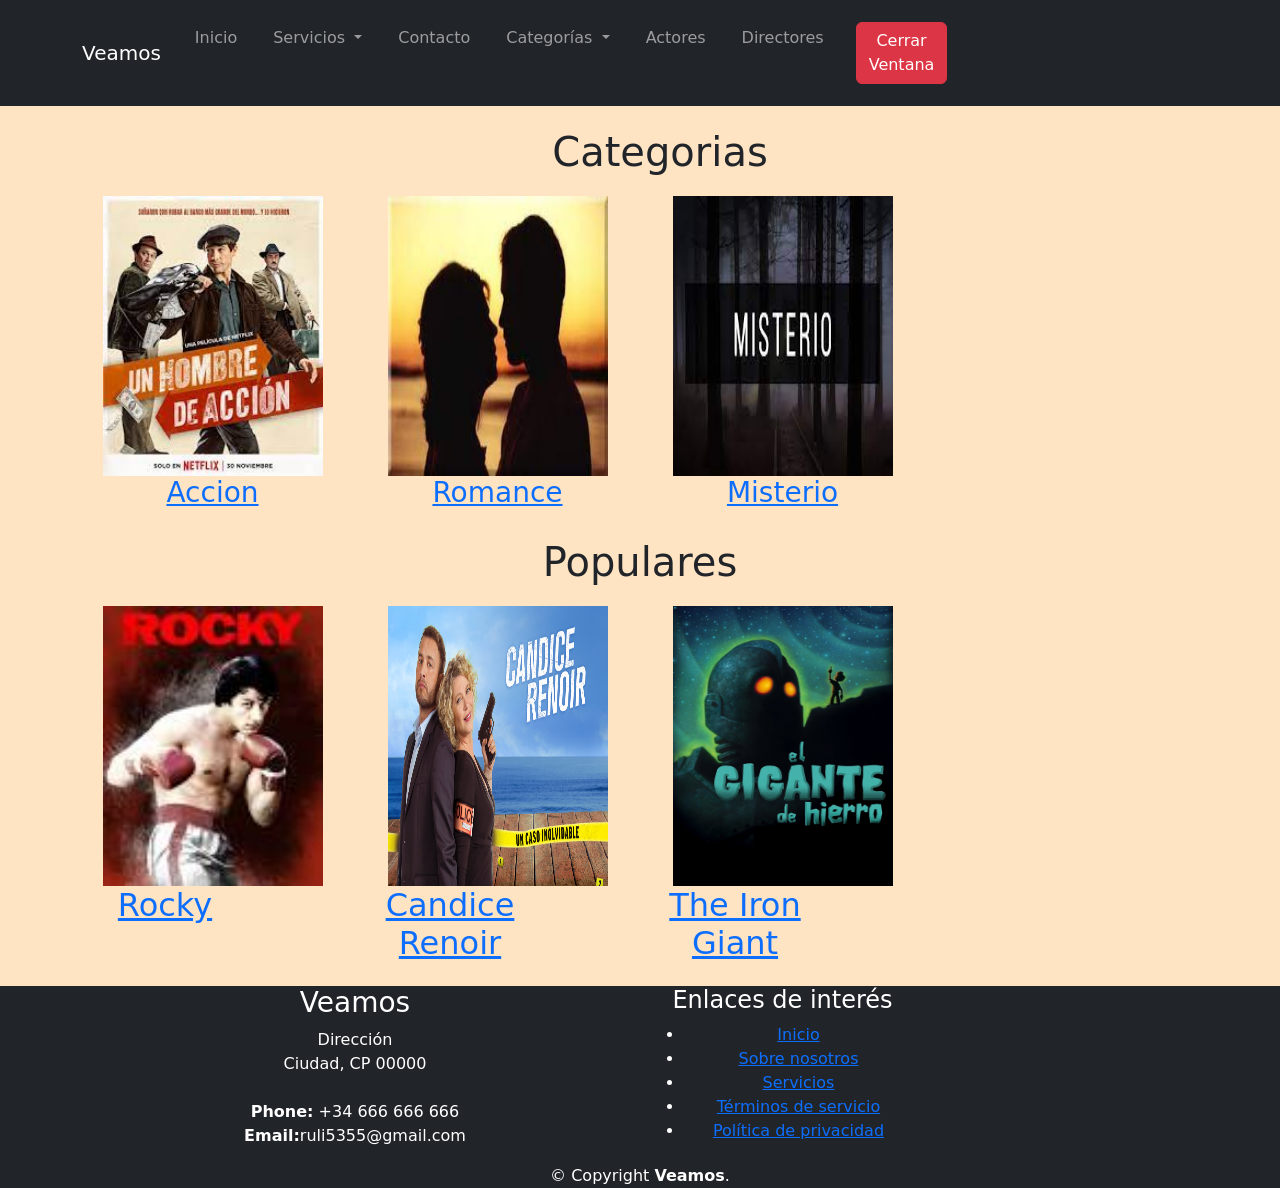
<file: index.html>
<!DOCTYPE html>
<html lang="en">

<head>
    <meta charset="UTF-8">
    <meta http-equiv="X-UA-Compatible" content="IE=edge">
    <meta name="viewport" content="width=device-width, initial-scale=1.0">
    <link href="https://cdn.jsdelivr.net/npm/bootstrap@5.2.3/dist/css/bootstrap.min.css" rel="stylesheet"
        integrity="sha384-rbsA2VBKQhggwzxH7pPCaAqO46MgnOM80zW1RWuH61DGLwZJEdK2Kadq2F9CUG65" crossorigin="anonymous">
        <link href="index.css" rel="stylesheet">
    <title>Document</title>
</head>

<body>
    <header>
        <nav class="navbar navbar-expand-lg navbar-dark bg-dark fixed-top">
            <div class="container">
                <a id="logo" class="navbar-brand" href="#">Veamos</a>
                <button class="navbar-toggler" type="button" data-toggle="collapse" data-target="#navbarResponsive"
                    aria-controls="navbarResponsive" aria-expanded="false" aria-label="Toggle navigation">
                    <span class="navbar-toggler-icon"></span>
                </button>
                <div class="collapse navbar-collapse row" id="navbarResponsive">
                    <div class="col-lg-8 d-lg-flex justify-content-around">
                        <ul class="navbar-nav">
                            <li class="nav-item active">
                                <a id="init" class="nav-link" href="#">Inicio
                                    <!-- <span class="sr-only">(current)</span> -->
                                </a>
                            </li>

                            <li class="nav-item dropdown">
                                <a class="nav-link dropdown-toggle" href="#" id="navServices" role="button"
                                    data-toggle="dropdown" aria-haspopup="true" aria-expanded="false">
                                    Servicios
                                </a>
                                <div class="dropdown-menu" aria-labelledby="navServices">
                                    <a class="dropdown-item" href="#footer">Servicios</a>
                                    <a class="dropdown-item" href="sales/sales.html">Registro de Ventas</a>
                                </div>

                            </li>
                            <li class="nav-item">
                                <a class="nav-link" href="#footer">Contacto</a>
                            </li>

                        </ul>
                    </div>

                </div>
            </div>
        </nav>
    </header>
    <div id="categories" data-type="list" data-code="14" class="container cat-list">
        <div class="row">
        </div>
    </div>
    <main>
        
    </main>



	<footer class="bg-dark text-white" id="footer">
		<div class="footer-top">
			<div class="container">
				<div class="row">
					<div class="col-lg-6 col-md-12">
						<div class="footer-info">
							<h3>Veamos</h3>
							<p>
								Dirección <br>
								Ciudad, CP 00000<br><br>
								<strong>Phone:</strong> +34 666 666 666<br>
								<strong>Email:</strong>ruli5355@gmail.com<br>
							</p>
							<div class="social-links mt-3">
								<a href="#"><i class='fab fa-twitter'></i></i></a>
								<a href="#"><i class='fab fa-facebook-f'></i></i></a>
								<a href="#"><i class='fab fa-instagram'></i></a>
								<a href="#"><i class='fab fa-google-plus-g'></i></a>
								<a href="#"><i class='fab fa-linkedin-in'></i></a>
							</div>
						</div>
					</div>

					<div class="col-lg-3 col-md-6 footer-links">
						<h4>Enlaces de interés</h4>
						<ul>
							<li><a href="#"><i class="fas fa-angle-right"></i> Inicio</a></li>
							<li><a href="#"><i class="fas fa-angle-right"></i> Sobre nosotros</a></li>
							<li><a href="#"><i class="fas fa-angle-right"></i> Servicios</a></li>
							<li><a href="#"><i class="fas fa-angle-right"></i> Términos de servicio</a></li>
							<li><a href="#"><i class="fas fa-angle-right"></i> Política de privacidad</a></li>
						</ul>
					</div>




				</div>
			</div>
		</div>

		<div class="container">
			<div class="copyright">
				© Copyright <strong><span>Veamos</span></strong>.
			</div>
			<div class="credits">
			</div>
		</div>
	</footer>
</body>
<footer>
    <!-- jQuery first, then Popper.js, then Bootstrap JS -->

    <script src="https://code.jquery.com/jquery-3.5.1.min.js"
        integrity="sha256-9/aliU8dGd2tb6OSsuzixeV4y/faTqgFtohetphbbj0=" crossorigin="anonymous"></script>
    <script src="https://cdnjs.cloudflare.com/ajax/libs/popper.js/1.14.3/umd/popper.min.js"
        integrity="sha384-ZMP7rVo3mIykV+2+9J3UJ46jBk0WLaUAdn689aCwoqbBJiSnjAK/l8WvCWPIPm49"
        crossorigin="anonymous"></script>
    <script src="https://stackpath.bootstrapcdn.com/bootstrap/4.5.2/js/bootstrap.min.js"
        integrity="sha384-B4gt1jrGC7Jh4AgTPSdUtOBvfO8shuf57BaghqFfPlYxofvL8/KUEfYiJOMMV+rV"
        crossorigin="anonymous"></script>

    <script src="./VideoSystemApp.js" type="module"></script>
    <!-- <script src="./mitienda.js" type="module"></script> -->
   <!--  <script src="./historial.js" type="module"></script> -->
</footer>

</html>
</file>
<file: index.css>
#categories{
    margin-top: 10%;
}
img{
    height: 280px;
    width: 220px;
}
body{
    background-color: bisque;
}
div{
    text-align: center;
}
h1{
    margin: 20px;
}
.nav-item{
    margin: 10px;
}
figcaption{
    text-align: center;
}
</file>
